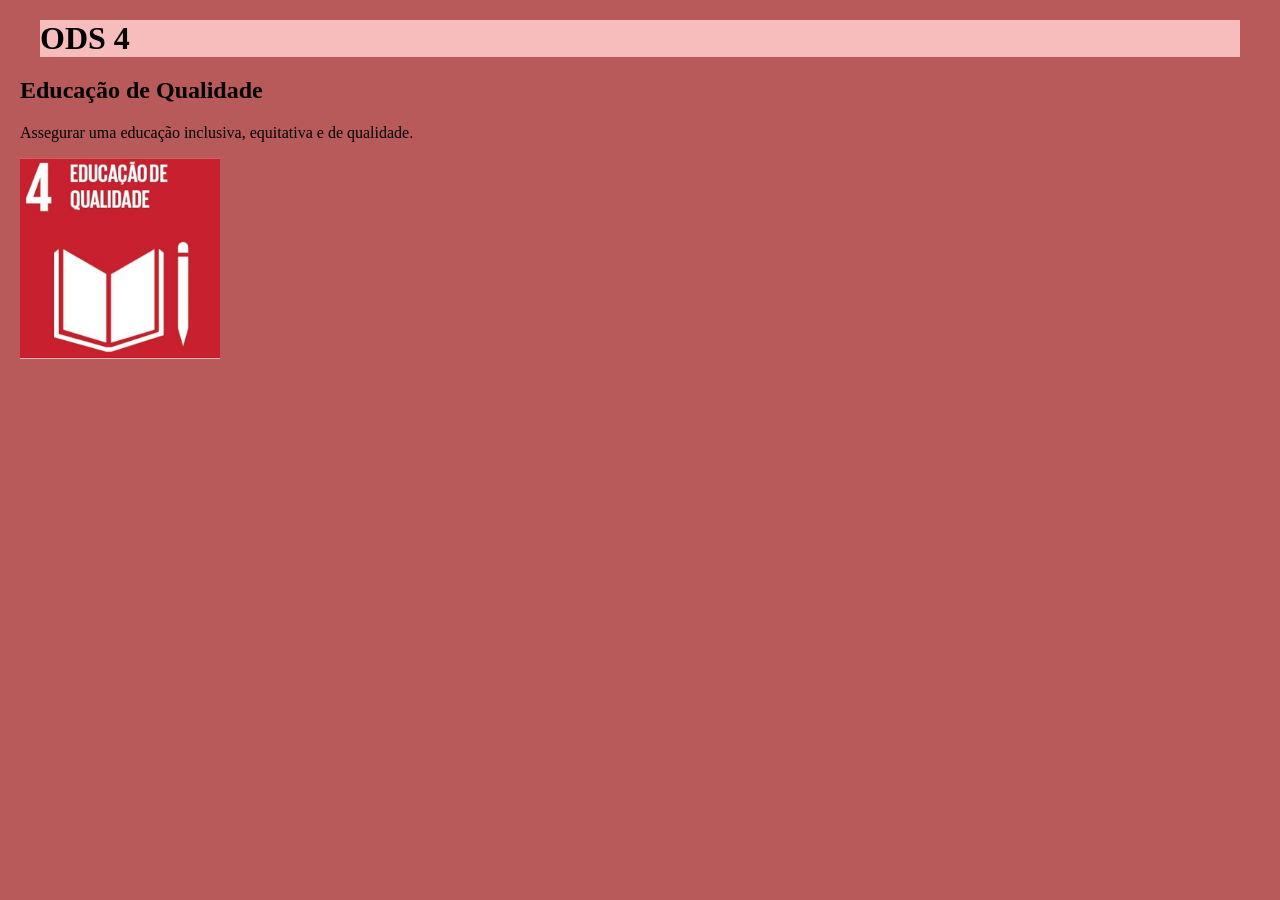
<file: desafio 1/index.html>
<!DOCTYPE html>
<html lang="en">
<head>
    <meta charset="UTF-8">
    <meta name="viewport" content="width=device-width, initial-scale=1.0">
    <title>Meu Primeiro Site</title>
    <link rel="stylesheet" href="style.css">
</head>
<body>
    <h1>ODS 4</h1>
    <h2>Educação de Qualidade</h2>
    <p>Assegurar uma educação inclusiva, equitativa e de qualidade.</p>
    <img src="./ods 4.jpg" alt="ods 4 - educação de qualidade" width="200px">
</body>
</html>
</file>
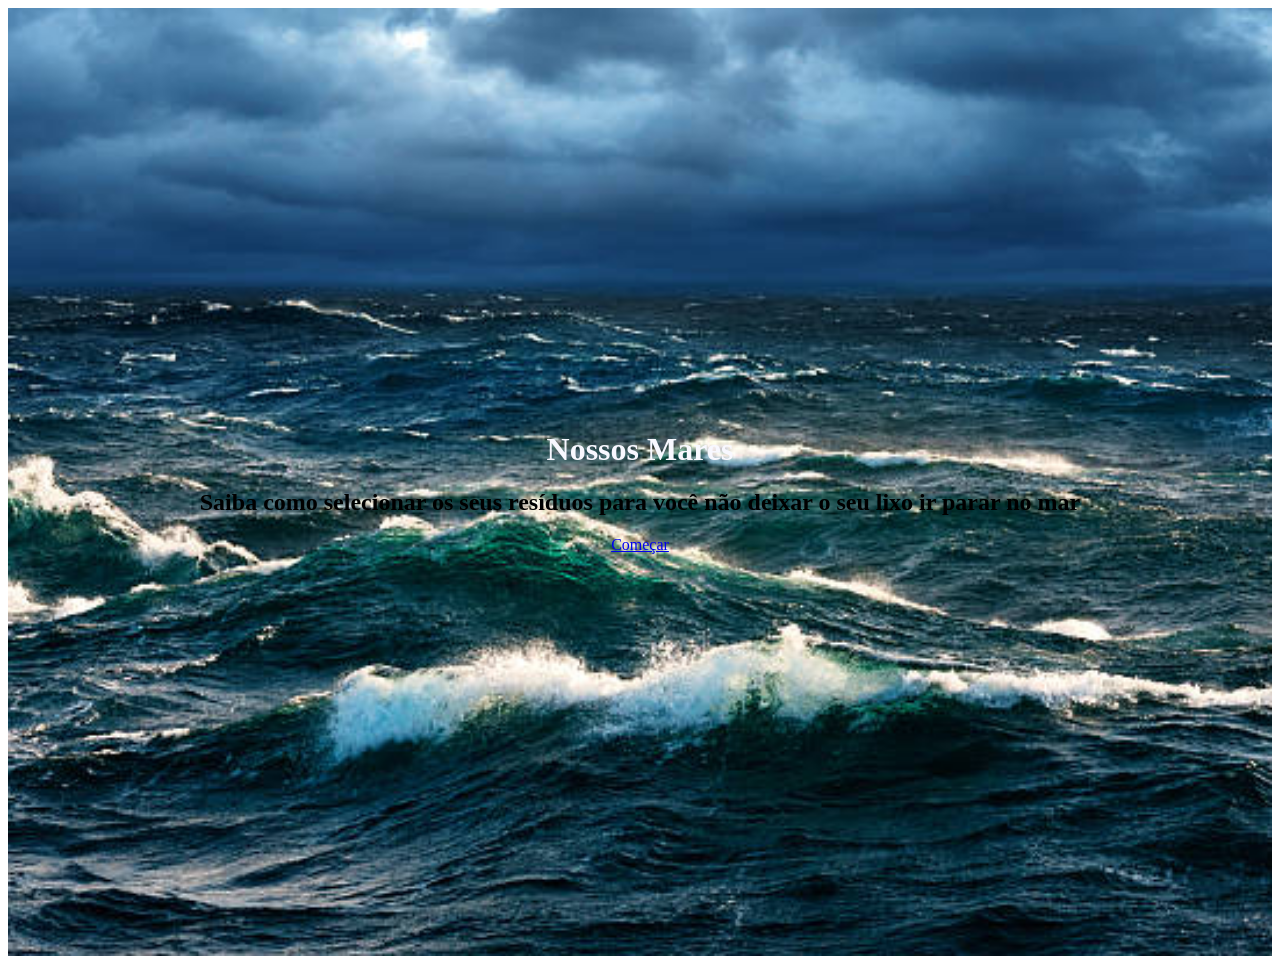
<file: desafio 2/index.html>
<!DOCTYPE html>
<html lang="en">
<head>
    <meta charset="UTF-8">
    <meta name="viewport" content="width=device-width, initial-scale=1.0">
    <title>Document</title>
    <link rel="stylesheet" href="style.css">
</head>
<body>
    <main class="capa">
        <div class="conteudo">
    <h1>Nossos Mares</h1>
    <h2>Saiba como selecionar os seus resíduos para você não deixar o seu lixo ir parar no mar</h2>
    <a class="botão" href="#"> 
        Começar
    </a>
    </div>
    </main>
</body>
</html>
</file>
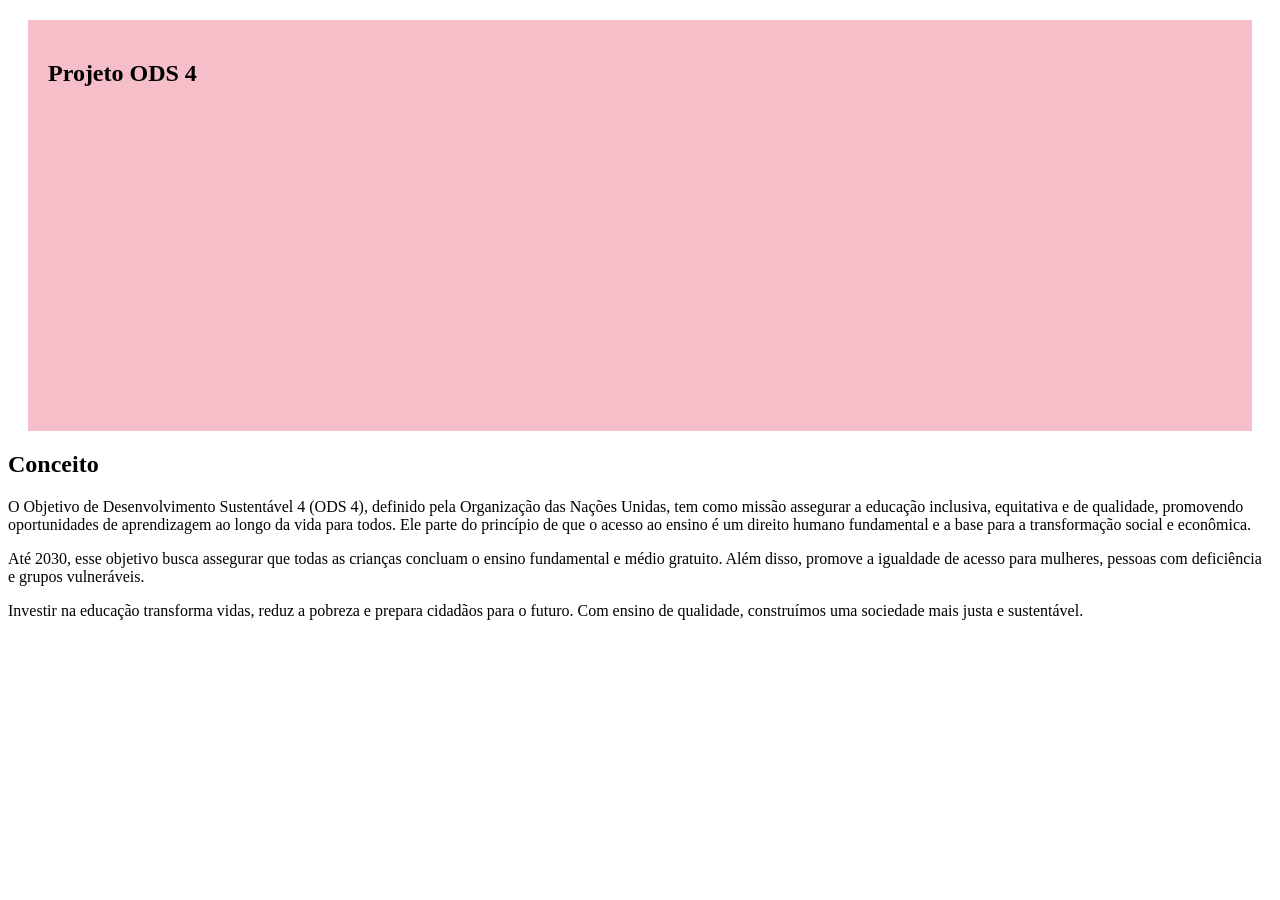
<file: desafio 3/index.html>
<!DOCTYPE html>
<html lang="en">
<head>
    <meta charset="UTF-8">
    <meta name="viewport" content="width=device-width, initial-scale=1.0">
    <title>Document</title>
    <link rel="stylesheet" href="style.css">
</head>
<body>
    <main>
    <section class="site">
    <h1>Projeto ODS 4</h1>
    <iframe width="500" height="300" src="https://www.youtube.com/embed/htHKxLMIWrY" title="ODS #4:
   Educação de qualidade • IBGE Explica" frameborder="0" allow="accelerometer; autoplay; clipboard-write; 
   encrypted-media; gyroscope; picture-in-picture; web-share" referrerpolicy="strict-origin-when-cross-origin"
   allowfullscreen></iframe>
   </section>
   <div class="livro">
   <h2>Conceito</h2>
    <p>O Objetivo de Desenvolvimento Sustentável 4 (ODS 4), definido pela Organização das Nações Unidas, tem como missão
         assegurar a educação inclusiva, equitativa e de qualidade, promovendo oportunidades de aprendizagem ao longo da 
         vida para todos. Ele parte do princípio de que o acesso ao ensino é um direito humano fundamental e a base para
         a transformação social e econômica.</p>
    <p>Até 2030, esse objetivo busca assegurar que todas as crianças concluam o ensino fundamental e médio gratuito.
     Além disso, promove a igualdade de acesso para mulheres, pessoas com deficiência e grupos vulneráveis.</p>
    <p>Investir na educação transforma vidas, reduz a pobreza e prepara cidadãos para o futuro. Com ensino de qualidade, 
     construímos uma sociedade mais justa e sustentável.</p>
   </div>
    </main>
</body>
</html>
</file>
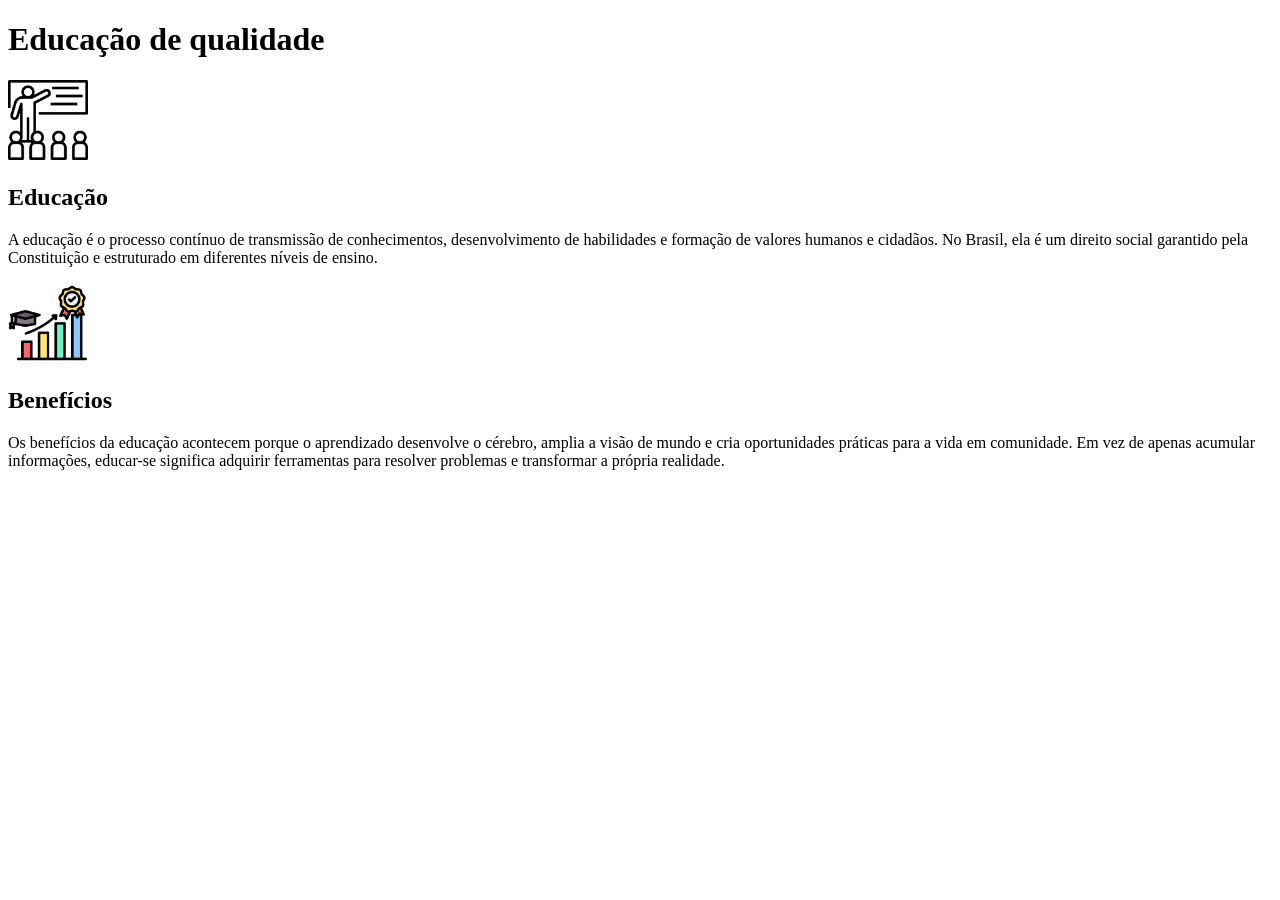
<file: desafio 4/index.html>
<!DOCTYPE html>
<html lang="en">
<head>
    <meta charset="UTF-8">
    <meta name="viewport" content="width=device-width, initial-scale=1.0">
    <title>Document</title>
    <link rel="stylesheet" href="style.css">
</head>
<body>
    <main>
<h1>Educação de qualidade</h1>
<img id="ensino" src="./education (1).png">
<h2>Educação</h2>
<p>A educação é o processo contínuo de transmissão de conhecimentos, desenvolvimento de habilidades
 e formação de valores humanos e cidadãos. No Brasil, ela é um direito social garantido pela Constituição
 e estruturado em diferentes níveis de ensino.</p>
 <img id="grafico" src="./higher-education.png">
 <h2>Benefícios</h2>
<p>Os benefícios da educação acontecem porque o aprendizado desenvolve o cérebro, amplia a visão de mundo 
 e cria oportunidades práticas para a vida em comunidade. Em vez de apenas acumular informações, educar-se 
 significa adquirir ferramentas para resolver problemas e transformar a própria realidade.</p>
    </main>  
</body>
</html>
</file>
<file: desafio 1/style.css>
body{
    background-color:rgb(185, 90, 90);
    font-family:'Times New Roman', Times, serif;
    margin: 20px;
}
h1{
    background-color: rgb(247, 189, 189);
    margin: 20px;
}
</file>
<file: desafio 2/style.css>
.capa{
   background-image: url(./oceano.jpg); 
   background-repeat: no-repeat;
   background-size: cover;
   background-position: center;
   min-height: 100vh;
   padding: 24px;
   text-align:center;
   align-content: center;
}
h1{
   color:ghostwhite;
}
</file>
<file: desafio 3/style.css>
.site{
    background-color: rgb(245, 190, 201);
    margin: 20px;
    padding: 20px;
}
</file>
<file: desafio 4/style.css>
#ensino{
    width: 80px;
    height: 80px;
}
#grafico{
    width: 80px;
    height: 80px;
}
</file>
